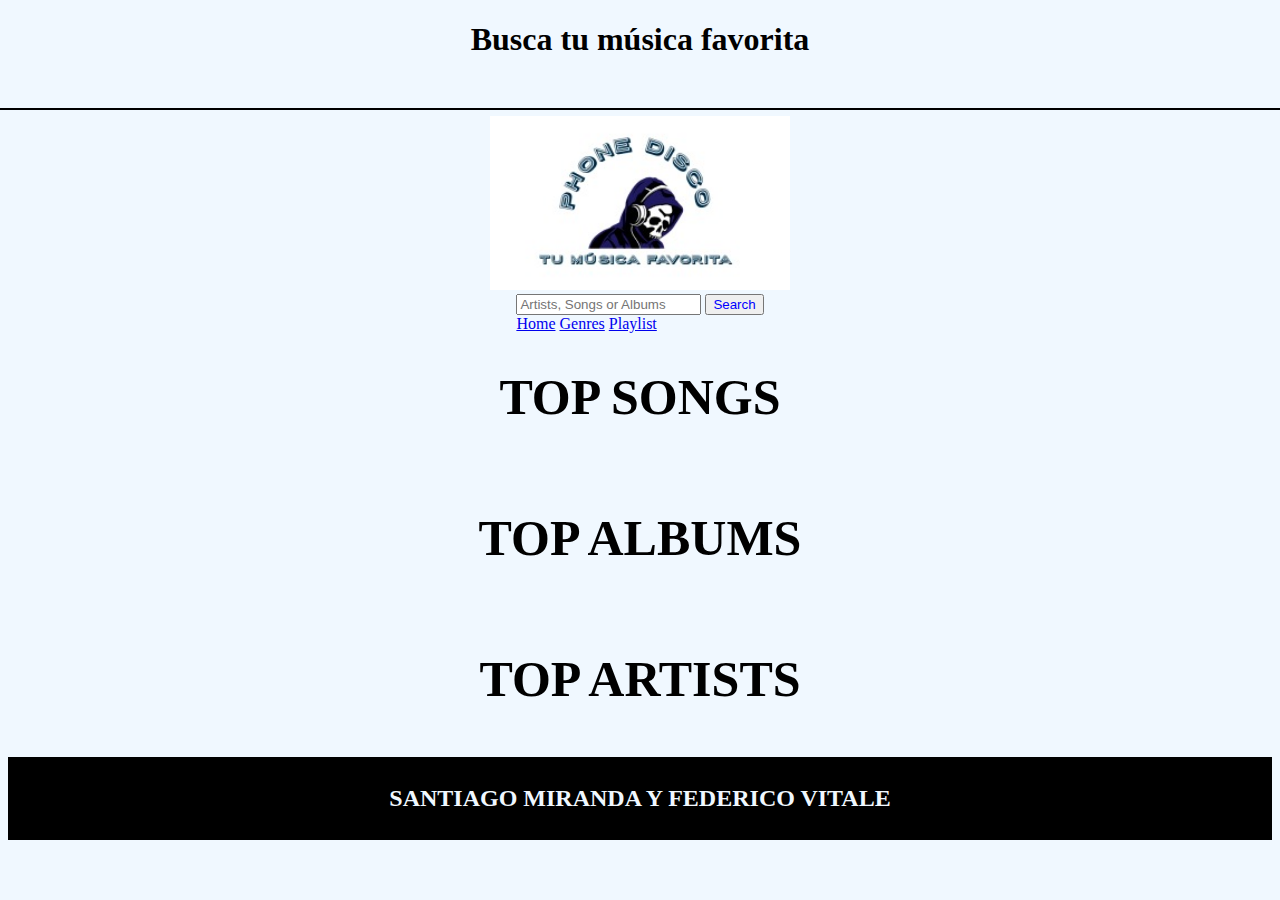
<file: index.html>
<!DOCTYPE html>
<html lang="en">
<head>
    <meta charset="UTF-8">
    <meta http-equiv="X-UA-Compatible" content="IE=edge">
    <meta name="viewport" content="width=device-width, initial-scale=1.0">
    <title> Home</title>
    <link rel="stylesheet" href="./css/style.css">
</head>

<body class="bodyIndex">
    <header class="headerPadre">
        <h1 class="h1Index">Busca tu música favorita</h1>
       <br><br>
        <div class="logoContainer">
            <img src="./img/logoscary.jpeg" alt="" class="logo">
        </div>

        <div>
            <form action="./search-results.html" method="get">
                <input class="buscadorTexto" type="text" name="búsqueda" id="búsqueda"  placeholder= "Artists, Songs or Albums">
                <button class="botonHeader">Search</1></button>
            </form>
                
        
                <nav>
                    <a class="menuHeader" href="./index.html">Home</a>  
                    <a class="menuHeader" href="./genres.html">Genres</a>
                    <a class="menuHeader" href="./playlist.html">Playlist</a>
                </nav>
    
        <div>

        </div>
    </header>


   <br><br><br><br><br><br><br><br><br><br><br><br>
    <main>
        <section>
            <h2 class="indexSubtitles">TOP SONGS</h2>
            <article class="track-list">
                
            </article>
            
            <h2 class="indexSubtitles">TOP ALBUMS</h2>
            <article class="album-list">

            </article>
            <h2 class="indexSubtitles">TOP ARTISTS</h2>
            <article class="artist-list">
                
            </article>

        </section>
        
    </main>


    <footer class="footerMV">
        <h2>SANTIAGO MIRANDA Y FEDERICO VITALE</h2>
    </footer>

    <script src="./js/index.js"></script>

</body>
</html>
</file>
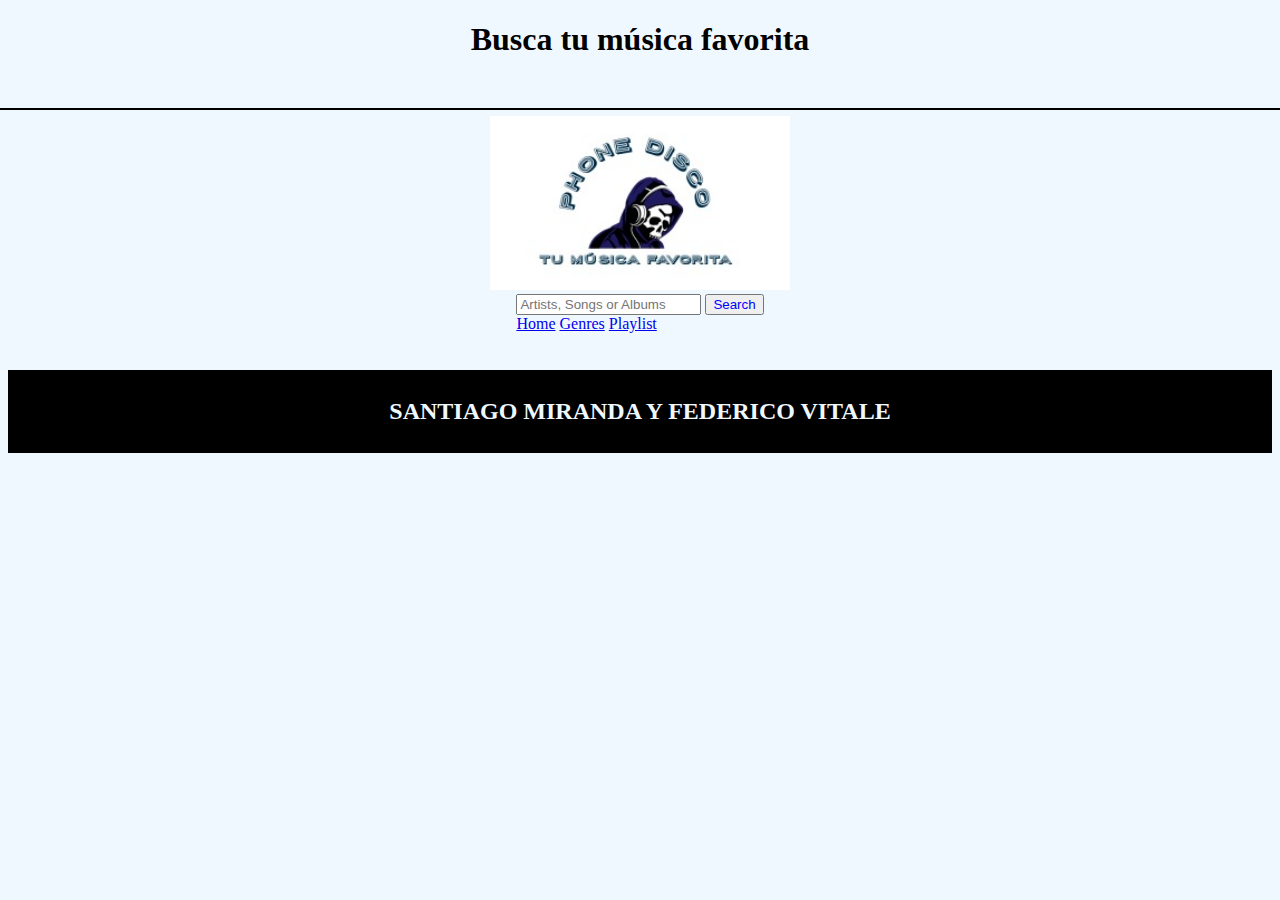
<file: detail-album.html>
<!DOCTYPE html>
<html lang="en">
<head>
    <meta charset="UTF-8">
    <meta http-equiv="X-UA-Compatible" content="IE=edge">
    <meta name="viewport" content="width=device-width, initial-scale=1.0">
    <title>Album</title>
    <link rel="stylesheet" href="./css/style.css">
</head>
<body class="bodyIndex">
    <header class="headerPadre">
        <h1 class="h1Index">Busca tu música favorita</h1>
       <br><br>
        <div class="logoContainer">
            <img src="./img/logoscary.jpeg" alt="" class="logo">
        </div>

        <div>
            <form action="./search-results.html" method="get">
                <input class="buscadorTexto" type="text" name="búsqueda" id="búsqueda"  placeholder= "Artists, Songs or Albums">
                <button class="botonHeader">Search</1></button>
            </form>
                
        
                <nav>
                    <a class="menuHeader" href="./index.html">Home</a>  
                    <a class="menuHeader" href="./genres.html">Genres</a>
                    <a class="menuHeader" href="./playlist.html">Playlist</a>
                </nav>
    
        <div>

        </div>
    </header>
    <main>
        <br><br><br><br><br><br><br><br><br><br><br><br><br><br>
        <div class="contenido">

        </div>
    </main>
    <footer class="footerMV">
        <h2>SANTIAGO MIRANDA Y FEDERICO VITALE</h2>
    </footer>
    <script src="./js/detail-album.js"></script>
</body>
</html>
</file>
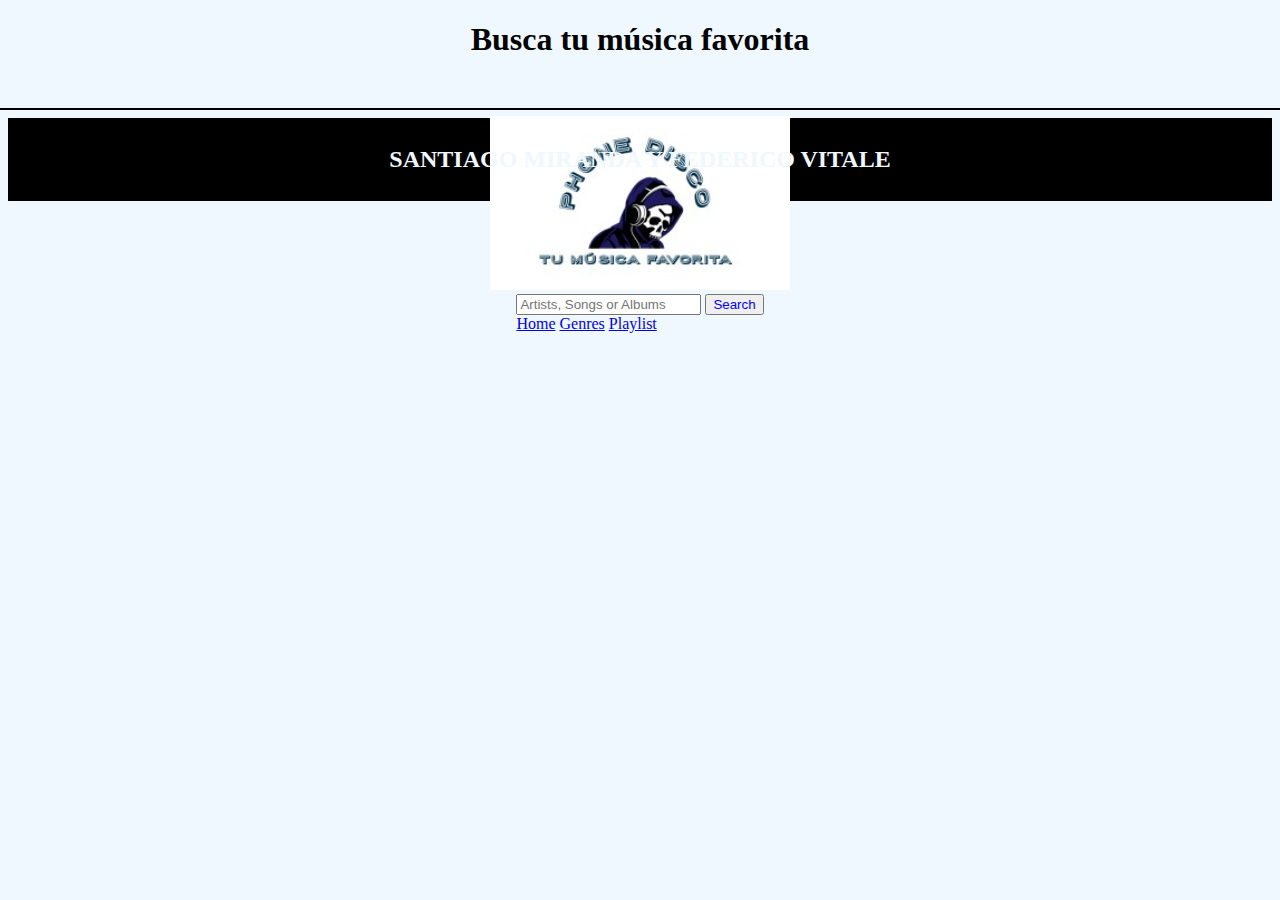
<file: detail-artist.html>
<!DOCTYPE html>
<html lang="en">
<head>
    <meta charset="UTF-8">
    <meta http-equiv="X-UA-Compatible" content="IE=edge">
    <meta name="viewport" content="width=device-width, initial-scale=1.0">
    <title>Artistas</title>
    <link rel="stylesheet" href="./css/style.css">
</head>
<body class="bodyIndex">
    <header class="headerPadre">
        <h1 class="h1Index">Busca tu música favorita</h1>
       <br><br>
        <div class="logoContainer">
            <img src="./img/logoscary.jpeg" alt="" class="logo">
        </div>

        <div>
            <form action="./search-results.html" method="get">
                <input class="buscadorTexto" type="text" name="búsqueda" id="búsqueda"  placeholder= "Artists, Songs or Albums">
                <button class="botonHeader">Search</1></button>
            </form>
                
        
                <nav>
                    <a class="menuHeader" href="./index.html">Home</a>  
                    <a class="menuHeader" href="./genres.html">Genres</a>
                    <a class="menuHeader" href="./playlist.html">Playlist</a>
                </nav>
    
        <div>

        </div>
    </header>
    
        <main>
           
        </main>
    <footer class="footerMV">
        <h2>SANTIAGO MIRANDA Y FEDERICO VITALE</h2>
    </footer>

    <script src="./js/detail-artist.js"></script>
</body>
</html>
</file>
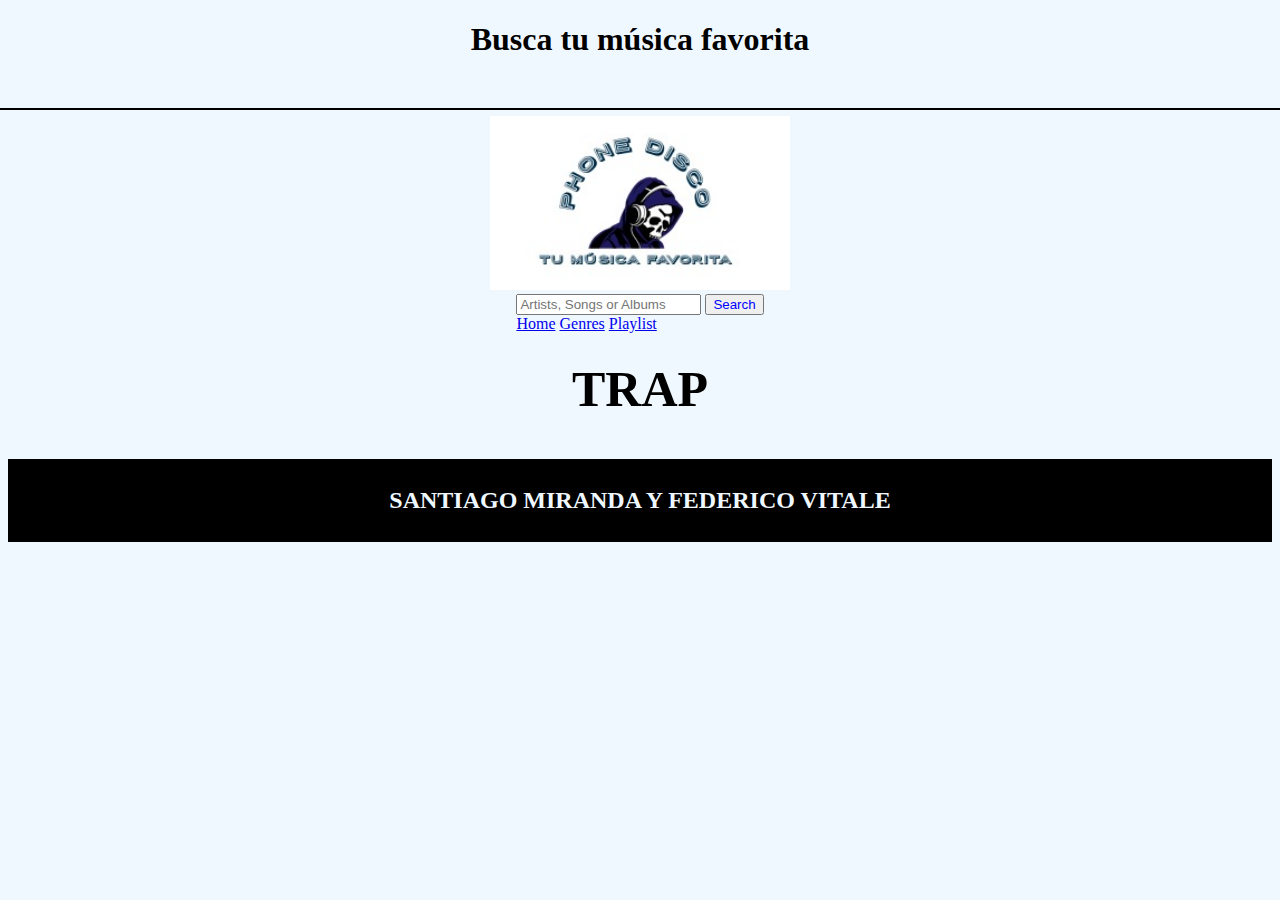
<file: detail-genres.html>
<!DOCTYPE html>
<html lang="en">
<head>
    <meta charset="UTF-8">
    <meta http-equiv="X-UA-Compatible" content="IE=edge">
    <meta name="viewport" content="width=device-width, initial-scale=1.0">
    <title>TRAP</title>
    <link rel="stylesheet" href="./css/style.css">
</head>
<body class="bodyIndex">
    <header class="headerPadre">
        <h1 class="h1Index">Busca tu música favorita</h1>
       <br><br>
        <div class="logoContainer">
            <img src="./img/logoscary.jpeg" alt="" class="logo">
        </div>

        <div>
            <form action="./search-results.html" method="get">
                <input class="buscadorTexto" type="text" name="búsqueda" id="búsqueda"  placeholder= "Artists, Songs or Albums">
                <button class="botonHeader">Search</1></button>
            </form>
                
        
                <nav>
                    <a class="menuHeader" href="./index.html">Home</a>  
                    <a class="menuHeader" href="./genres.html">Genres</a>
                    <a class="menuHeader" href="./playlist.html">Playlist</a>
                </nav>
    
        <div>

        </div>
    </header>


   <br><br><br><br><br><br><br><br><br><br><br><br>
    <main>
        <section>
            <h1 class="indexSubtitles">TRAP</h1>
            <article class="artist-list">
            
            </article>

        </section>
        
    </main>


    <footer class="footerMV">
         <h2>SANTIAGO MIRANDA Y FEDERICO VITALE</h2>
    </footer>
    <script src="./js/detail-genres.js"></script>
    
</body>
</html>
</file>
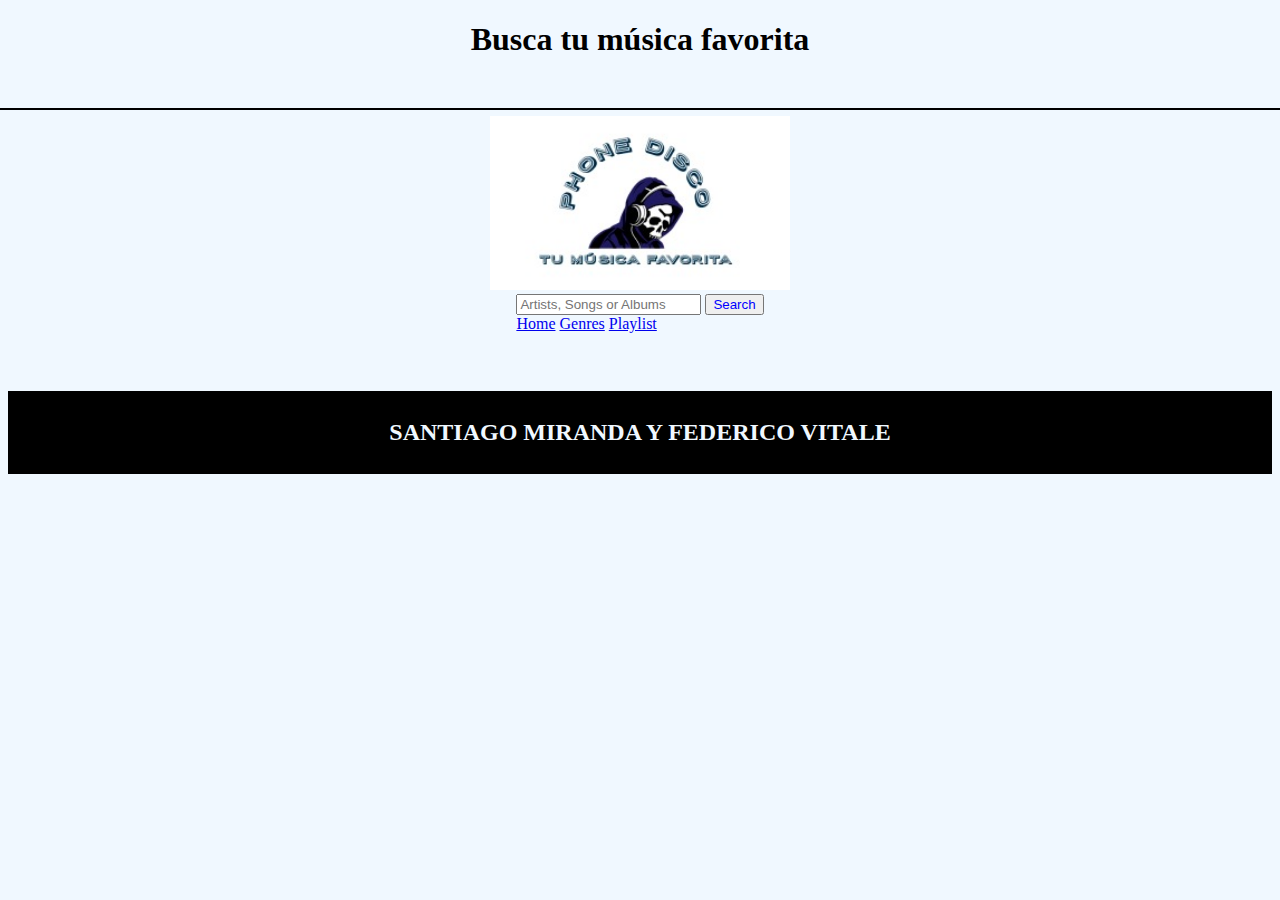
<file: detail-track.html>
<!DOCTYPE html>
<html lang="en">
<head>
    <meta charset="UTF-8">
    <meta http-equiv="X-UA-Compatible" content="IE=edge">
    <meta name="viewport" content="width=device-width, initial-scale=1.0">
    <title>Track</title>
    <link rel="stylesheet" href="./css/style.css">
</head>
<body class="bodyIndex">
    <header class="headerPadre">
        <h1 class="h1Index">Busca tu música favorita</h1>
       <br><br>
        <div class="logoContainer">
            <img src="./img/logoscary.jpeg" alt="" class="logo">
        </div>

        <div>
            <form action="./search-results.html" method="get">
                <input class="buscadorTexto" type="text" name="búsqueda" id="búsqueda"  placeholder= "Artists, Songs or Albums">
                <button class="botonHeader">Search</1></button>
            </form>
                
        
                <nav>
                    <a class="menuHeader" href="./index.html">Home</a>  
                    <a class="menuHeader" href="./genres.html">Genres</a>
                    <a class="menuHeader" href="./playlist.html">Playlist</a>
                </nav>
    
        <div>

        </div>
    </header>
    
        <main>
            <br><br><br><br><br><br><br><br><br><br><br><br><br><br>
     
     <h1 class="tituloDetail"></h1>
        <section class="trackDetail">
            <article class="ttrackDetail">
                
                 
                 
                 
                
            </article>
                
        </section>
    </main>
    <footer class="footerMV">
        <h2>SANTIAGO MIRANDA Y FEDERICO VITALE</h2>
    </footer>
    <script src="./js/detail-track.js"></script>
</body>
</html>
</file>
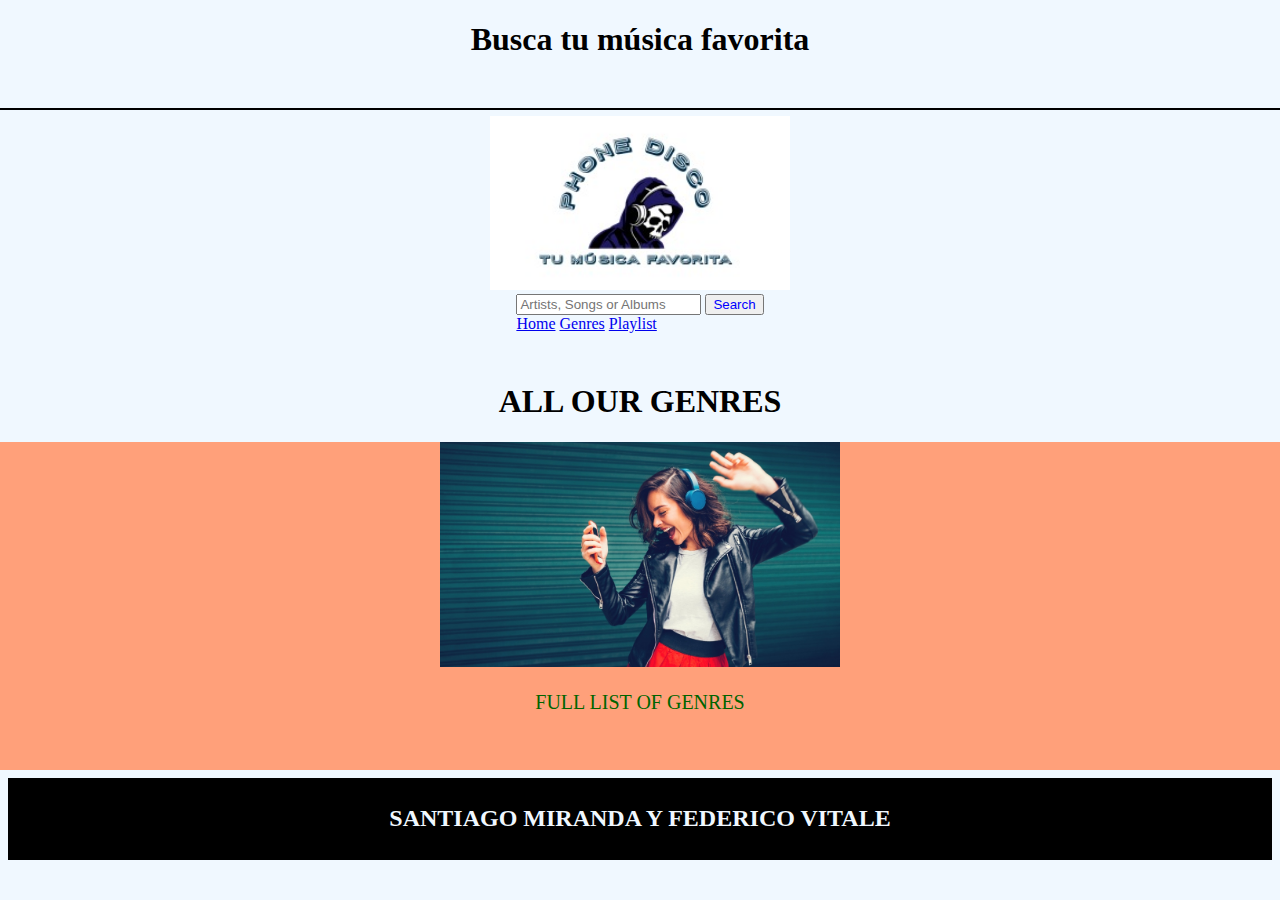
<file: genres.html>
<!DOCTYPE html>
<html lang="en">
<head>
    <meta charset="UTF-8">
    <meta http-equiv="X-UA-Compatible" content="IE=edge">
    <meta name="viewport" content="width=device-width, initial-scale=1.0">
    <title>Genero</title>
    <link rel="stylesheet" href="./css/style.css">
</head>
<body class="bodyIndex">
    <header class="headerPadre">
        <h1 class="h1Index">Busca tu música favorita</h1>
        <br><br>
         <div class="logoContainer">
             <img src="./img/logoscary.jpeg" alt="" class="logo">
         </div>
 
         <div>
             <form action="./search-results.html" method="get">
                 <input class="buscadorTexto" type="text" name="búsqueda" id="búsqueda"  placeholder= "Artists, Songs or Albums">
                 <button class="botonHeader">Search</1></button>
             </form>
                 
         
                 <nav>
                     <a class="menuHeader" href="./index.html">Home</a>  
                     <a class="menuHeader" href="./genres.html">Genres</a>
                     <a class="menuHeader" href="./playlist.html">Playlist</a>
                 </nav>
     
         <div>
 
         </div>
    </header>
    <main>
        <br><br><br><br><br><br><br><br><br><br><br><br><br><br>
     
        <h1 class="tituloDetail">ALL OUR GENRES</h1>
           <section class="genreMain">
               <article>
                   <img src="./img/listeningToMusic.jpeg" class="genresMainPic" alt=""> <br>
                   <p class="genresPP" >FULL LIST OF GENRES</p>
                   <ol id="listadoGeneros">
                       
                   </ol>
                   <br><br>
               </article>
   
           </section>
    </main>
    <footer class="footerMV">
        <h2>SANTIAGO MIRANDA Y FEDERICO VITALE</h2>
</footer>
<script src="./js/genres.js"></script>
</body>
</html>
</file>
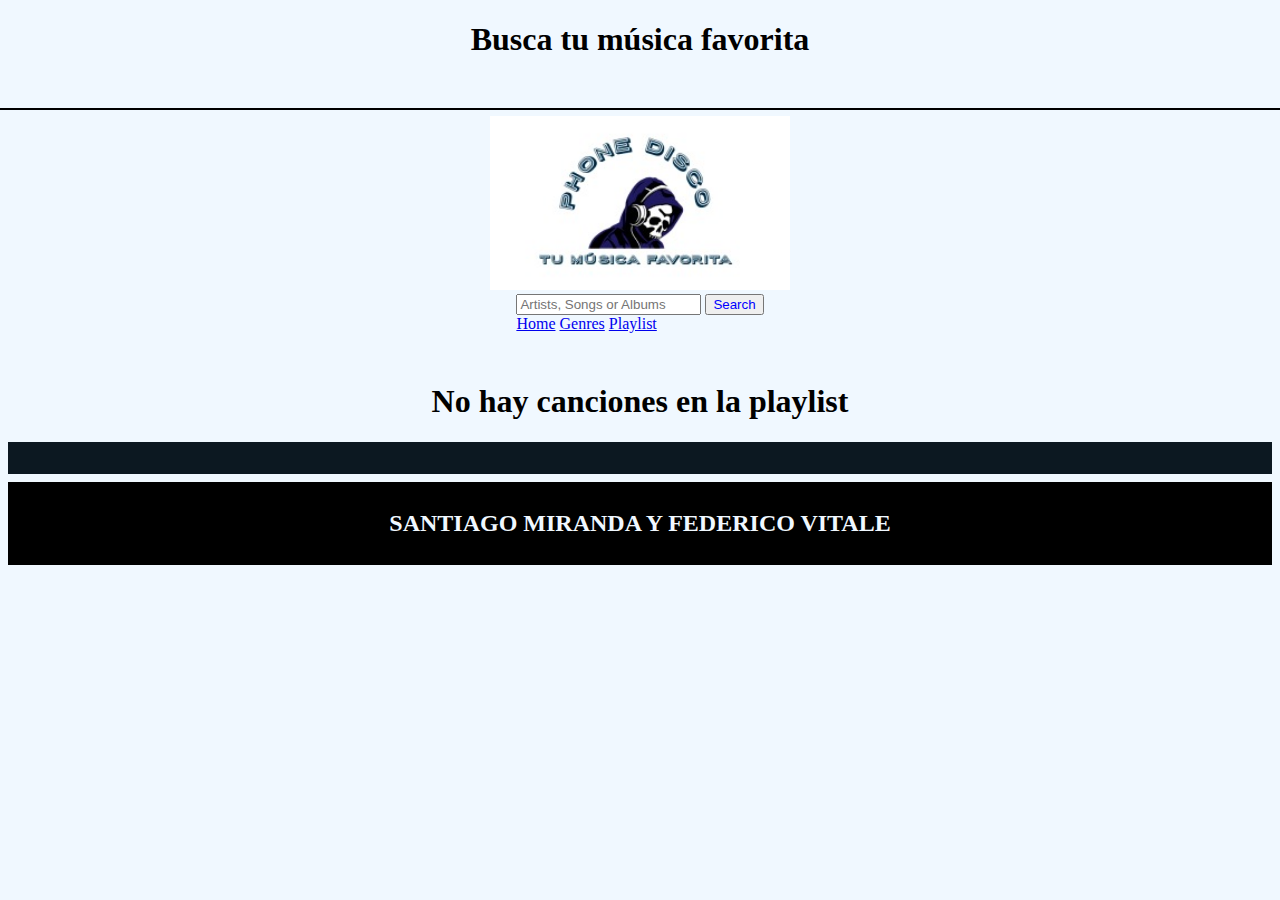
<file: playlist.html>
<!DOCTYPE html>
<html lang="en">
<head>
    <meta charset="UTF-8">
    <meta http-equiv="X-UA-Compatible" content="IE=edge">
    <meta name="viewport" content="width=device-width, initial-scale=1.0">
    <title>Playlist</title>
    <link rel="stylesheet" href="./css/style.css">
</head>
<body class="bodyIndex">
    <header class="headerPadre">
        <h1 class="h1Index">Busca tu música favorita</h1>
        <br><br>
         <div class="logoContainer">
             <img src="./img/logoscary.jpeg" alt="" class="logo">
         </div>
 
         <div>
             <form action="./search-results.html" method="get">
                 <input class="buscadorTexto" type="text" name="búsqueda" id="búsqueda"  placeholder= "Artists, Songs or Albums">
                 <button class="botonHeader">Search</1></button>
             </form>
                 
         
                 <nav>
                     <a class="menuHeader" href="./index.html">Home</a>  
                     <a class="menuHeader" href="./genres.html">Genres</a>
                     <a class="menuHeader" href="./playlist.html">Playlist</a>
                 </nav>
     
         <div>
 
         </div>
    </header>
    
        <main>
            <br><br><br><br><br><br><br><br><br><br><br><br><br><br>
     
     <h1 class="tituloDetail">My Playlist</h1>
        <section class="playlistDetail" id="playlist">
            <ol id="listaPlaylist">
                
  
            </ol>

        </section>
    </main>
    <footer class="footerMV">
        <h2>SANTIAGO MIRANDA Y FEDERICO VITALE</h2>
    </footer>

    <script src="./js/playlist.js"></script>

</body>
</html>
</file>
<file: css/style.css>
body{margin: 0;}
ul, ol {padding: 0;}
li {list-style-type: none;}

.bodyIndex{
    background-color: aliceblue;
}

.headerPadre{
    display: flex;
    flex-direction: column;
    height: 12vh;
    border-bottom: 2px solid black;
    align-items: center;
    justify-content: space-between;
}

.logo{
    width: 300px;
}
.botonHeader{
    color: blue;
}
buscadorTexto{
    font-weight: 600;
}
.menuHeader{
    
}


.logoContainer{
    align-self: center;
}
.track-list{
    display: flex;
    flex-direction: row;
}
.album-list{
    display: flex;
    flex-direction: row;
}
.artist-list{
    display: flex;
    flex-direction: row;
    flex-wrap: wrap;
}
.indexArtistPic{
    height: 300px;
    width: 300px;
}
.indexAlbumsPic{
    height: 300px;
    width: 300px; 
}
.indexSongPic{
    height: 300px;
    width: 300px; 
}
.indexSubtitles{
    text-align: center;
    font-size: 50px;
}
.trackIndexList{
    text-align: center;
}
.trackIndexLinks{
    font-size: 20px;
    text-align: center;
    text-decoration: none;
    color: darkgreen;
}
.albumIndexLinks{
    font-size: 20px;
    text-align: center;
    text-decoration: none;
    color: darkgreen;
}
.artistIndexLinks{
    font-size: 20px;
    text-align: center;
    text-decoration: none;
    color: darkgreen;
}
.trackDetailText{
    text-align: center;
}
.buttonTrack{
    position: absolute;
left: 50%;
transform: translate(-50%, -50%);
border: 5px solid #0ccc3c;
padding: 5px;
}
.tituloDetail{
    text-align: center;

}
.detailTrackPic{
    height: 300px;
    width: 300px;
}
.trackDetail{
background: #dac4c4;
display: flex;
justify-content: center;
}
.trackDetailText{
    font-size: 20px;
    text-align: center;
    color: black
}
.albumDetailText{
    font-size: 20px;
}
.albumDetailTrackList{
    font-size: 25px;
    text-decoration: none;
    color: darkgreen;
}
.detailArtistPic{
    height: 300px;
}
.genresMainPic{
    width: 400px;
}
.genreMain{
    background-color: lightsalmon;
    display: flex;
    justify-content: center;
}
.playlistMainPic{
    width: 500px;
}
.playlistTracks{
    font-size: 40px;
    text-decoration: none;
    color: whitesmoke;
    text-align: left;
}
.playlistDetail{
    background-color: #0C1821;
    display: flex;
    justify-content: center;
    margin: 8px;
}
.playlistPic{
    width: 40px;
}
.searchPlaylist{
    font-size: 40px;
    text-decoration: none;
    color: white;
    text-align: left;
}
.artistSection{
    background-color: #0C1821;
    display: flex;
    justify-content: center;
}
.searchHome{
    background-color: aliceblue;
    display: flex;
    justify-content: center;

}
.searchTracks{
    font-size: 40px;
    text-decoration: none;
    color: #0C1821;
    text-align: left;
}
.fa-solid fa-circle-play{
    size: 60px;
}
.searchMiniPic{
    width: 40px;
    height: 40px;
}
.trackDetailAlbum{
    background: #dac4c4;
    display: flex;
    justify-content: center;
    margin: 8px;

}
.genresPP{
    font-size: 20px;
    text-align: center;
    text-decoration: none;
    color: darkgreen;
}
.albumDetailText{
    font-size: 20px;
    color: black

}
.trackDetailArtist{
    background:  rgb(226, 192, 224);
    display: flex;
    justify-content: center;
}

.detailArtistPP{
    font-size: 20px;
}

.footerMV{
    background-color: black;
    color: aliceblue;
    text-align: center;
    padding: 8px;
    margin: 8px;
}

/*MEDIDAS MOBILE*/
@media (max-width: 390px) {
    .headerPadre{
        height: 150vw;
        width: 380vw;
        background-repeat: no-repeat;
        background-size: 100%;
        justify-content: center;
        align-items: center;
    }

    .h1Index{
        opacity: 0;
    }

    .logo{
        height: 100vw;
        width: auto;
    }
    .logoContainer{
        height: 185vw;
        align-self: center;
    }
    
    .search{
        width: 220vw;
        height: 80vw;
        align-self: flex-end;
    }


    /*TRACK DETAIL*/

    .trackDetail{
        width: 100vw;
        justify-self: center;
    }

    .tituloDetail{
        font-size: 25vw;
        width: 365vw;
    }

    .detailTrackPic{
        width: 370vw;
        height: 360vw;
    }

    .trackDetailText{
        width: 250vw;
        height: 50vw;
        font-size: 18vw;
    }

    .trackDetailPP{
        font-size: 15vw;
    }

    .trackDetail{
        width: 376vw;
        height: 630vw;
        background-color: rgb(226, 192, 224);
    }

    .buttonTrack{
        width: 308vw;
        height: 22vw;
        font-size: 12vw;
        text-align: center;
        position: fixed;
    }

    /*INDEX*/

    .indexSubtitles{
        width: 375vw;
        height: vw;
        font-size: 35vw;
        background-color:black;
        color: white;
    }

    /*songs*/ 
    .track-list{
        height: 2450vw;
        display: flex;
        flex-direction: column;
        flex-wrap: wrap;
        align-items: center;
        justify-content: space-around;
    }

    .indexSongPic{
        width: 374vw;
        height: 374vw;
    }

    .trackIndex{
        font-size: 0vw;
        text-align: center;
    }

    .trackIndexLinks{
        font-size: 25vw;
    }

    /*album*/
    .album-list{
        height: 2250vw;
        display: flex;
        flex-direction: column;
        flex-wrap: wrap;
        align-items: center;
        justify-content: space-around;
    }

    .indexAlbumsPic{
        width: 374vw;
        height: 374vw;
    }

    .albumIndex{
        font-size: 25vw;
    }

    .albumIndexLinks{
        font-size: 25vw;
    }


    /*artist*/

    .artist-list{
        height: 2250vw;
        display: flex;
        flex-direction: column;
        flex-wrap: wrap;
        align-items: center;
        justify-content: space-around;
    }

    .indexArtistPic{
        width: 374vw;
        height: 374vw;
    }

    .artistIndexLinks{
        font-size: 25vw;
        text-align: center;
    }

    .artistIndex{
        font-size: 25vw;
    }

    /*genres*/

    .genreMain{
        width: 378vw;
        height: 500vw;
    }

    .genresMainPic{
        width: 280vw;
    
    }

    .albumDetailTrackList{
        font-size: 18vw;
    }

    .genresPP{
        font-size: 20vw;
    }

    .tituloDetail{
        background-color: black;
        color: white;
        text-align: center;
        width: 378vw;
    }

    /*detail album*/

    .trackDetailAlbum{
        width: 376vw;
        height: 1020vw;
        background-color: rgb(226, 192, 224);
    }
    .albumDetailText{
        font-size: 20vw;
        color: black;
        text-align: left;
    
    }

    /*playlist*/
    .playlistDetail{
        width: 376vw;
        height: 450vw;
    }

    .playlistMainPic{
        width: 300vw;
    }

    .playlistPP{
        font-size: 20vw;
        background-color: white;
    }

    .playlistTracks{
        font-size: 18vw;
    }

    .playlistPic{
        font-size: 14vw;
    }
    .detailGenreSubtitle{
        font-size: 25vw;
        text-align: center;
        width: 370vw;
    }
    /*header*/
    .botonHeader{
        width: 265vw;
        border: none;
        background-color: lightgreen;
        padding: 14px 28px;
        font-size: 20vw;
        text-align: center;
    }
    .buscadorTexto{
        display: block;
        width: 250vw;
        border: none;
        background-color: #e5f0ec;
        padding: 14px 28px;
        font-size: 20vw;
        text-align: center;
    }
    .menuHeader{
        font-size: 100px;
        text-align: center;
    }
    /*detail-genre*/
    .detailGenreSubtitle{
        font-size: 25vw;
        text-align: center;
        width: 370vw;
    }

    /*searchhh*/
    .searchHome{
        background-color: rgb(226, 192, 224);
        width: 376vw;
        height: 260vw;
    }

    .searchTracks{
        font-size: 20vw;
    }

    .searchMiniPic{
        width: 16vw;
        height: 14vw;
    }

    .fa-solid{
        font-size: 16vw;
    }

    /*detail artist*/
    .detailArtistPic{
        width: 370vw;
        height: 220vw;
    }

    .detailArtistPP{
        font-size: 18vw;

    }

    .trackDetailArtist{
        width: 376vw;
        height: 390vw;
        background-color: rgb(226, 192, 224);
    }
    .reproductor{
        width: 265vw;
        display: flex;
        flex-wrap: wrap;
        flex-direction: row;
        width: 265vw;
    }

    .footerMV{
        width: 371vw;
        font-size: 16vw;
    }
}
</file>
